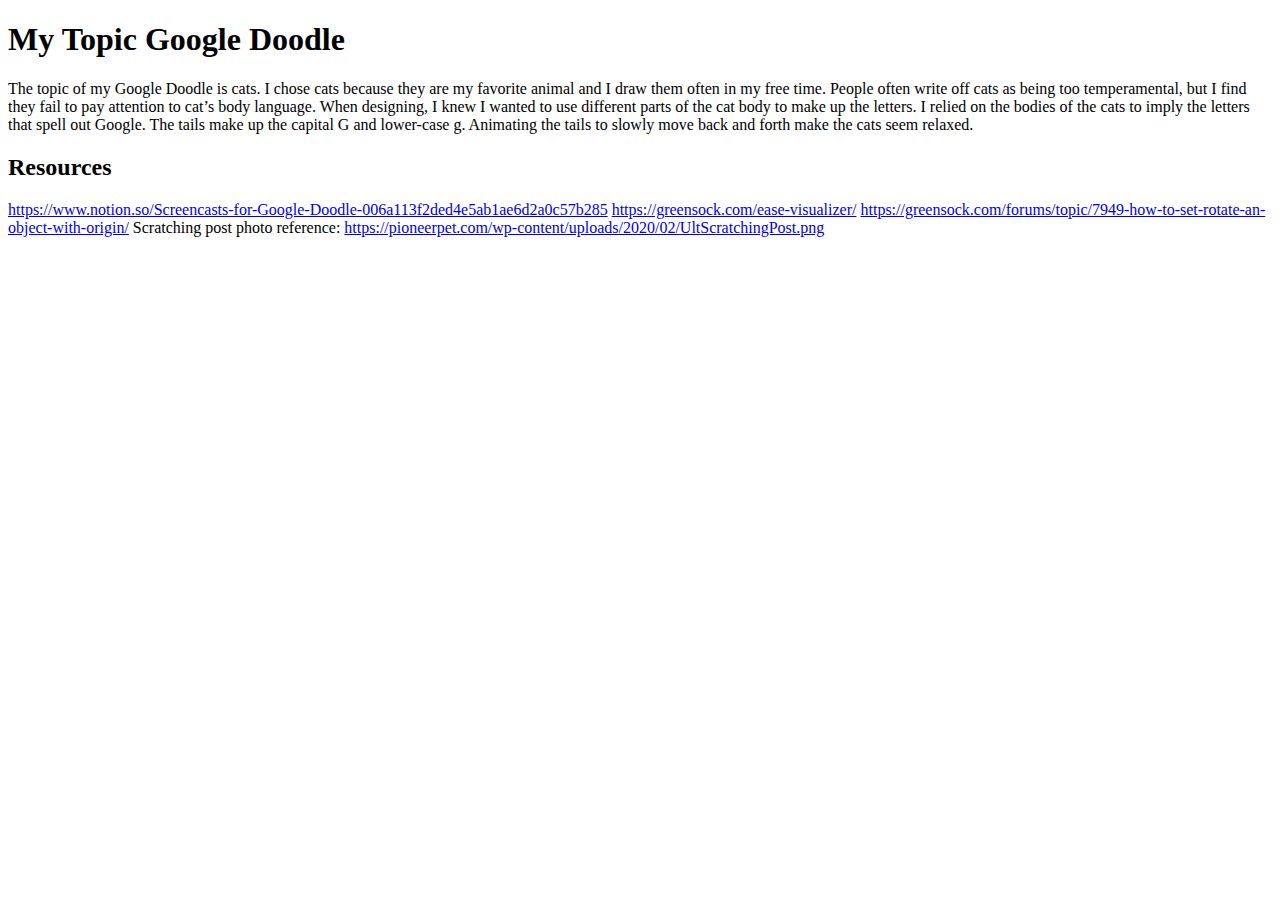
<file: README.html>
<!DOCTYPE html>
<html>
  <head>
    <meta charset="UTF-8">
    <link rel="stylesheet" href="//codepen.io/CodePenTemplates/pen/GNoNGy.css" />
    <link rel="stylesheet" href="//codepen.io/CodePenTemplates/pen/XNXpgM.css" />
  </head>
  <body>
    <section class="markdown-body">
    <h1 id="my-topic-google-doodle">My Topic Google Doodle</h1>
<p>The topic of my Google Doodle is cats. I chose cats because they are my favorite animal and I draw them often in my free time. People often write off cats as being too temperamental, but I find they fail to pay attention to cat’s body language. When designing, I knew I wanted to use different parts of the cat body to make up the letters. I relied on the bodies of the cats to imply the letters that spell out Google. The tails make up the capital G and lower-case g. Animating the tails to slowly move back and forth make the cats seem relaxed.</p>
<h2 id="resources">Resources</h2>
<p><a href="https://www.notion.so/Screencasts-for-Google-Doodle-006a113f2ded4e5ab1ae6d2a0c57b285">https://www.notion.so/Screencasts-for-Google-Doodle-006a113f2ded4e5ab1ae6d2a0c57b285</a>
<a href="https://greensock.com/ease-visualizer/">https://greensock.com/ease-visualizer/</a>
<a href="https://greensock.com/forums/topic/7949-how-to-set-rotate-an-object-with-origin/">https://greensock.com/forums/topic/7949-how-to-set-rotate-an-object-with-origin/</a>
Scratching post photo reference: <a href="https://pioneerpet.com/wp-content/uploads/2020/02/UltScratchingPost.png">https://pioneerpet.com/wp-content/uploads/2020/02/UltScratchingPost.png</a></p>

    </section>
  </body>
</html>
</file>
